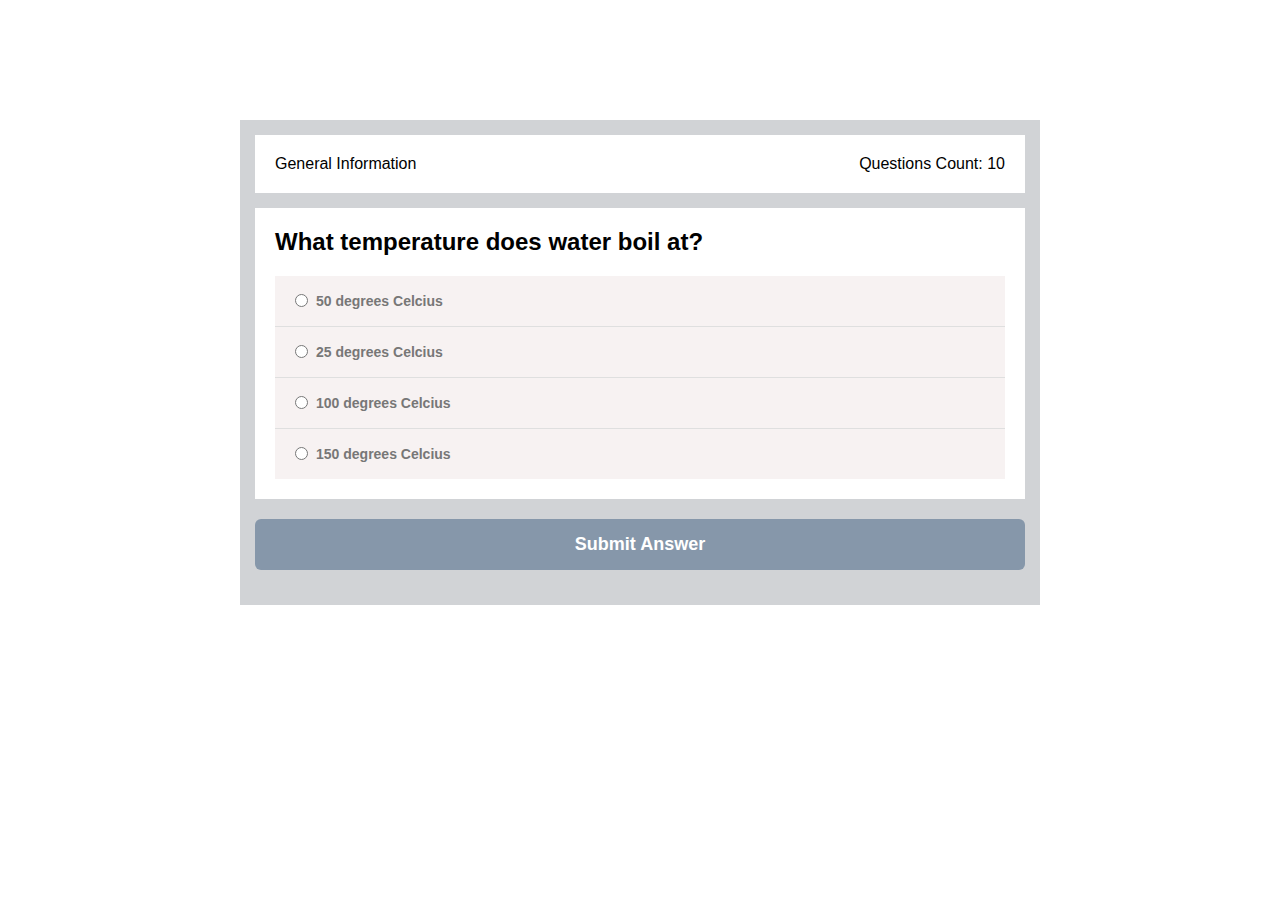
<file: Quiz-App/index.html>
<!DOCTYPE html>
<html lang="en">
  <head>
    <meta charset="UTF-8" />
    <meta name="viewport" content="width=device-width, initial-scale=1.0" />
    <title>Quiz App</title>
    <link rel="stylesheet" href="main.css"/>
  </head>
  <body>
    <div class="quiz-app">
      <div class="quiz-detail">
        <div class="category"> <span>General Information</span></div>
        <div class="count">Questions Count: <span></span></div>
      </div>
      <div class="quiz-area"></div>
      <div class="answers-area"></div>
      <button class="submit-button">Submit Answer</button>
      <div class="bullets">
        <div class="spans"></div>
      </div>
      <div class="results"></div>
    </div>
    <script src="main.js"></script>
  </body>
</html>
</file>
<file: Quiz-App/main.css>
* {
    box-sizing: border-box;
  }
  body {
    font-family: Tahoma, Arial;
  }
  .quiz-app {
    margin: 120px auto;
    width: 800px;
    background-color: #d1d3d6;
    padding: 15px;
  }
  .quiz-app .quiz-detail {
    display: flex;
    background-color:  #fff;
    padding: 20px;
  }
  .quiz-app .quiz-detail .category {
    flex: 1;
  }
  .quiz-app .quiz-detail .count {
    flex: 1;
    text-align: right;
  }
  .quiz-app .quiz-area {
    background-color: #fff;
    padding: 20px;
    margin-top: 15px;
  }
  .quiz-app .quiz-area h2 {
    margin: 0;
  }
  .quiz-app .answers-area {
    background-color: #fff;
    padding: 0 20px 20px;
  }
  .quiz-app .answers-area .answer {
    background-color: #f7f2f2;
    padding: 15px;
  }
  .quiz-app .answers-area .answer:not(:last-child) {
    border-bottom: 1px solid #dfdfdf;
  }
  
  .quiz-app .answers-area .answer label {
    cursor: pointer;
    font-weight: bold;
    color: #777;
    font-size: 14px;
    margin-left: 5px;
    position: relative;
    top: -1px;
  }
  .quiz-app .submit-button {
    background-color: #8697aa;
    display: block;
    width: 100%;
    padding: 15px;
    border: none;
    color: #fff;
    font-weight: bold;
    font-size: 18px;
    cursor: pointer;
    border-radius: 6px;
    margin: 20px auto;
  }
  .quiz-app .submit-button:focus {
    outline: none;
  }
  
  .quiz-app .results span {
    font-weight: bold; 
    
  }
  .quiz-app .results span.bad {
    color: #dc0a0a;
  }
  .quiz-app .results span.good {
    color: #009688;
  }
  .quiz-app .results span.perfect {
    color: #0075ff;
  }
</file>
